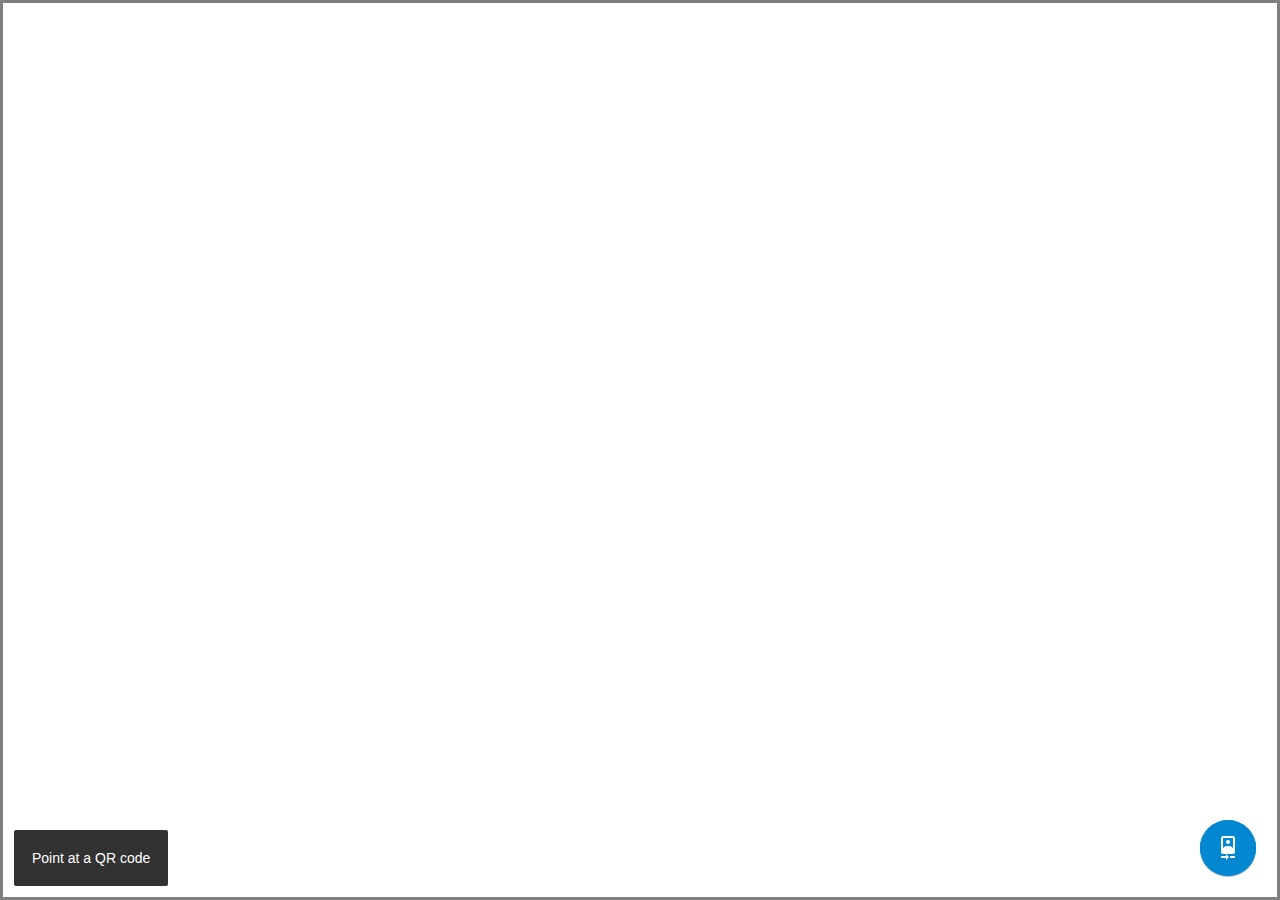
<file: app/index.html>
<!doctype html>
<html lang="en-GB">
  <head>
    <meta charset="utf-8">
    <meta http-equiv="X-UA-Compatible" content="IE=edge">
    <meta name="description" content="Instantly snap QR codes on mobile and desktop without installing an app.">
    <meta name="viewport" content="width=device-width, initial-scale=1">
    <title>Capture QR Code</title>

    <!-- Add to homescreen -->
    <link rel="manifest" href="manifest.json">

    <!-- Fallback to homescreen for Chrome <39 on Android -->
    <meta name="mobile-web-app-capable" content="yes">
    <meta name="application-name" content="Capture QR Code">
    <link rel="icon" sizes="192x192" href="images/touch/chrome-touch-icon-192x192.png">

    <!-- Add to homescreen for Safari on iOS -->
    <meta name="apple-mobile-web-app-capable" content="yes">
    <meta name="apple-mobile-web-app-status-bar-style" content="black">
    <meta name="apple-mobile-web-app-title" content="Capture QR Code">
    <link rel="apple-touch-icon" href="images/touch/apple-touch-icon.png">

    <!-- Tile icon for Win8 (144x144 + tile color) -->
    <meta name="msapplication-TileImage" content="images/touch/ms-touch-icon-144x144-precomposed.png">
    <meta name="msapplication-TileColor" content="#212121">

    <meta name="theme-color" content="#212121">
    
    <link rel="stylesheet" href="styles/main.css">
  </head>
  <body>

    <div class="wsk-layout wsk-js-layout">
      <div class="wsk-layout__content">
        <div id="camera" class="Camera">
          <video class="Camera-video"></video>
          <div class="Camera-overlay"></div>
          <canvas id="qr-canvas" class="Camera-display"></canvas>
          <div class="Camera-instructions">Point at a QR code</div>
          <div class="Camera-toggle wsk-button wsk-js-button wsk-button--fab">
            <input type="checkbox" id="checkbox-1" class="Camera-toggle-input" />
            <label for="checkbox-1">
              <img class="front" src="images/ic_camera_front_24px.svg">
              <img class="rear" src="images/ic_camera_rear_24px.svg">
            </label>
          </div>
        </div>
     
        <div id="qrcode" class="wsk-card wsk-shadow--z3 QRCodeSuccessDialog">
          <div class="wsk-card--heading">
             <span class="wsk-card--heading-text">QR Code found</span>
          </div>
          <div class="wsk-card--lower QRCodeSuccessDialog-data" >
          </div>
          <div class="wsk-card--bottom">
            <div>
              <button class="wsk-button wsk-js-button QRCodeSuccessDialog-navigate">Open</buton>
              <button class="wsk-button wsk-js-button QRCodeSuccessDialog-ignore">Ignore</button>
            </div>
          </div>
        </div>
      </div>
    </div>

    <!-- build:js(app/) ../../scripts/main.min.js -->
    <script src="scripts/wskComponentHandler.js"></script>
    <script src="scripts/main.js"></script>
    <script src="scripts/layout/layout.js"></script>
    <script src="scripts/ripple/ripple.js"></script>
    <script src="scripts/third_party/rAF.js"></script>
    <script src="scripts/qrclient.js"></script>
    <!-- endbuild -->

    <script>
    if('serviceWorker' in navigator) {
      navigator.serviceWorker.register('/sw.js', { scope: '/' })
        .then(function() { console.log("Service Worker Registered"); });
    }
    </script>



    <!-- Built with love using Web Starter Kit -->
  </body>
</html>
</file>
<file: app/styles/main.css>
@charset "UTF-8";
/*
 * Visual Style Guide styles
 * Remove if you prefer to use a CSS library, like Bootstrap
 */
/**
*
* Material design color palettes.
* @see http://www.google.com/design/spec/style/color.html
*
**/
/* ==========  Color Palettes  ========== */
/* ==========  Color & Themes  ========== */
/* ==========  Typography  ========== */
/* ==========  Components  ========== */
/* ==========  Standard Buttons  ========== */
/* ==========  Icon Toggles  ========== */
/* ==========  Radio Buttons  ========== */
/* ==========  Ripple effect  ========== */
/* ==========  Layout  ========== */
/* ==========  Content Tabs  ========== */
/* ==========  Checkboxes  ========== */
/* ==========  Switches  ========== */
/* ==========  Spinner  ========== */
/* ==========  Text fields  ========== */
/* ==========  Card  ========== */
/* Heading back */
/* ==========  Sliders ========== */
/* ==========  List ========== */
/* ==========  Item ========== */
/* ==========  Dropdown menu ========== */
/* ==========  Tooltips  ========== */
/* ==========  Footer  ========== */
.wsk-shadow--z1 {
  box-shadow: 0 1px 1.5px 0 rgba(0, 0, 0, 0.12), 0 1px 1px 0 rgba(0, 0, 0, 0.24); }

.wsk-shadow--z2 {
  box-shadow: 0 2px 5px 0 rgba(0, 0, 0, 0.16), 0 2px 5px 0 rgba(0, 0, 0, 0.23); }

.wsk-shadow--z3 {
  box-shadow: 0 10px 10px 0 rgba(0, 0, 0, 0.19), 0 6px 3px 0 rgba(0, 0, 0, 0.23); }

.wsk-shadow--z4 {
  box-shadow: 0 14px 14px 0 rgba(0, 0, 0, 0.25), 0 10px 5px 0 rgba(0, 0, 0, 0.22); }

.wsk-shadow--z5 {
  box-shadow: 0 19px 19px 0 rgba(0, 0, 0, 0.3), 0 15px 6px 0 rgba(0, 0, 0, 0.22); }

/* We're splitting fonts into "preferred" and "performance" in order to optimize
   page loading. For important text, such as the body, we want it to load
   immediately and not wait for the web font load, whereas for other sections,
   such as headers and titles, we're OK with things taking a bit longer to load.
   We do have some optional classes and parameters in the mixins, in case you
   definitely want to make sure you're using the preferred font and don't mind
   the performance hit.
   We should be able to improve on this once CSS Font Loading L3 becomes more
   widely available.
*/
html, body {
  font-family: "Helvetica", "Arial", sans-serif;
  font-size: 14px;
  font-weight: 400;
  line-height: 20px; }

h1, h2, h3, h4, h5, h6, p {
  margin: 0;
  padding: 0; }

/**
 * Styles for HTML elements
 */
h1 small, h2 small, h3 small, h4 small, h5 small, h6 small {
  font-family: "Roboto", "Helvetica", "Arial", sans-serif;
  font-size: 56px;
  font-weight: 400;
  line-height: 1;
  letter-spacing: -0.02em;
  opacity: 0.54;
  font-size: 0.6em; }

h1 {
  font-family: "Roboto", "Helvetica", "Arial", sans-serif;
  font-size: 56px;
  font-weight: 400;
  line-height: 1;
  letter-spacing: -0.02em; }

h2 {
  font-family: "Roboto", "Helvetica", "Arial", sans-serif;
  font-size: 45px;
  font-weight: 400;
  line-height: 48px; }

h3 {
  font-family: "Roboto", "Helvetica", "Arial", sans-serif;
  font-size: 34px;
  font-weight: 400;
  line-height: 40px; }

h4 {
  font-family: "Roboto", "Helvetica", "Arial", sans-serif;
  font-size: 24px;
  font-weight: 400;
  line-height: 32px;
  -moz-osx-font-smoothing: grayscale; }

h5 {
  font-family: "Roboto", "Helvetica", "Arial", sans-serif;
  font-size: 20px;
  font-weight: 500;
  line-height: 1;
  letter-spacing: 0.02em; }

h6 {
  font-family: "Roboto", "Helvetica", "Arial", sans-serif;
  font-size: 16px;
  font-weight: 400;
  line-height: 24px;
  letter-spacing: 0.04em; }

p {
  font-size: 14px;
  font-weight: 400;
  line-height: 24px;
  letter-spacing: 0.04em;
  margin: 0 0 16px 0; }

a {
  font-weight: bold; }

blockquote {
  font-family: "Roboto", "Helvetica", "Arial", sans-serif;
  font-size: 24px;
  font-weight: 300;
  font-style: italic;
  line-height: 1;
  letter-spacing: 0.08em; }
  blockquote:before {
    content: '“';
    opacity: 0.54; }
  blockquote:after {
    content: '”';
    opacity: 0.54; }

mark {
  background-color: #f4ff81; }

dt {
  font-weight: 700; }

/**
 * Class Name Styles
 */
.wsk-typography--display-4 {
  font-family: "Roboto", "Helvetica", "Arial", sans-serif;
  font-size: 112px;
  font-weight: 300;
  line-height: 1;
  letter-spacing: -0.04em; }

.wsk-typography--display-4--colorContrast {
  font-family: "Roboto", "Helvetica", "Arial", sans-serif;
  font-size: 112px;
  font-weight: 300;
  line-height: 1;
  letter-spacing: -0.04em;
  opacity: 0.54; }

.wsk-typography--display-3 {
  font-family: "Roboto", "Helvetica", "Arial", sans-serif;
  font-size: 56px;
  font-weight: 400;
  line-height: 1;
  letter-spacing: -0.02em; }

.wsk-typography--display-3--colorContrast {
  font-family: "Roboto", "Helvetica", "Arial", sans-serif;
  font-size: 56px;
  font-weight: 400;
  line-height: 1;
  letter-spacing: -0.02em;
  opacity: 0.54; }

.wsk-typography--display-2 {
  font-family: "Roboto", "Helvetica", "Arial", sans-serif;
  font-size: 45px;
  font-weight: 400;
  line-height: 48px; }

.wsk-typography--display-2--colorContrast {
  font-family: "Roboto", "Helvetica", "Arial", sans-serif;
  font-size: 45px;
  font-weight: 400;
  line-height: 48px;
  opacity: 0.54; }

.wsk-typography--display-1 {
  font-family: "Roboto", "Helvetica", "Arial", sans-serif;
  font-size: 34px;
  font-weight: 400;
  line-height: 40px; }

.wsk-typography--display-1--colorContrast {
  font-family: "Roboto", "Helvetica", "Arial", sans-serif;
  font-size: 34px;
  font-weight: 400;
  line-height: 40px;
  opacity: 0.54; }

.wsk-typography--headline {
  font-family: "Roboto", "Helvetica", "Arial", sans-serif;
  font-size: 24px;
  font-weight: 400;
  line-height: 32px;
  -moz-osx-font-smoothing: grayscale; }

.wsk-typography--headline--colorContrast {
  font-family: "Roboto", "Helvetica", "Arial", sans-serif;
  font-size: 24px;
  font-weight: 400;
  line-height: 32px;
  -moz-osx-font-smoothing: grayscale;
  opacity: 0.87; }

.wsk-typography--title {
  font-family: "Roboto", "Helvetica", "Arial", sans-serif;
  font-size: 20px;
  font-weight: 500;
  line-height: 1;
  letter-spacing: 0.02em; }

.wsk-typography--title--colorContrast {
  font-family: "Roboto", "Helvetica", "Arial", sans-serif;
  font-size: 20px;
  font-weight: 500;
  line-height: 1;
  letter-spacing: 0.02em;
  opacity: 0.87; }

.wsk-typography--subhead {
  font-family: "Roboto", "Helvetica", "Arial", sans-serif;
  font-size: 16px;
  font-weight: 400;
  line-height: 24px;
  letter-spacing: 0.04em; }

.wsk-typography--subhead--colorContrast {
  font-family: "Roboto", "Helvetica", "Arial", sans-serif;
  font-size: 16px;
  font-weight: 400;
  line-height: 24px;
  letter-spacing: 0.04em;
  opacity: 0.87; }

.wsk-typography--body-2 {
  font-size: 14px;
  font-weight: bold;
  line-height: 24px;
  letter-spacing: 0.04em; }

.wsk-typography--Body-2--colorContrast {
  font-size: 14px;
  font-weight: bold;
  line-height: 24px;
  letter-spacing: 0.04em;
  opacity: 0.87; }

.wsk-typography--body-1 {
  font-size: 14px;
  font-weight: 400;
  line-height: 24px;
  letter-spacing: 0.04em; }

.wsk-typography--body-1--colorContrast {
  font-size: 14px;
  font-weight: 400;
  line-height: 24px;
  letter-spacing: 0.04em;
  opacity: 0.87; }

.wsk-typography--body-2--forcePreferredFont {
  font-family: "Roboto", "Helvetica", "Arial", sans-serif;
  font-size: 14px;
  font-weight: 500;
  line-height: 24px;
  letter-spacing: 0.04em; }

.wsk-typography--Body-2--forcePreferredFont--colorContrast {
  font-family: "Roboto", "Helvetica", "Arial", sans-serif;
  font-size: 14px;
  font-weight: 500;
  line-height: 24px;
  letter-spacing: 0.04em;
  opacity: 0.87; }

.wsk-typography--body-1--forcePreferredFont {
  font-family: "Roboto", "Helvetica", "Arial", sans-serif;
  font-size: 14px;
  font-weight: 400;
  line-height: 24px;
  letter-spacing: 0.04em; }

.wsk-typography--body-1--forcePreferredFont--colorContrast {
  font-family: "Roboto", "Helvetica", "Arial", sans-serif;
  font-size: 14px;
  font-weight: 400;
  line-height: 24px;
  letter-spacing: 0.04em;
  opacity: 0.87; }

.wsk-typography--caption {
  font-size: 12px;
  font-weight: 400;
  line-height: 1;
  letter-spacing: 0.08em; }

.wsk-typography--caption--forcePreferredFont {
  font-family: "Roboto", "Helvetica", "Arial", sans-serif;
  font-size: 12px;
  font-weight: 400;
  line-height: 1;
  letter-spacing: 0.08em; }

.wsk-typography--caption--colorContrast {
  font-size: 12px;
  font-weight: 400;
  line-height: 1;
  letter-spacing: 0.08em;
  opacity: 0.54; }

.wsk-typography--caption--forcePreferredFont--colorContrast {
  font-family: "Roboto", "Helvetica", "Arial", sans-serif;
  font-size: 12px;
  font-weight: 400;
  line-height: 1;
  letter-spacing: 0.08em;
  opacity: 0.54; }

.wsk-typography--menu {
  font-family: "Roboto", "Helvetica", "Arial", sans-serif;
  font-size: 14px;
  font-weight: 500;
  line-height: 1;
  letter-spacing: 0.04em; }

.wsk-typography--menu--colorContrast {
  font-family: "Roboto", "Helvetica", "Arial", sans-serif;
  font-size: 14px;
  font-weight: 500;
  line-height: 1;
  letter-spacing: 0.04em;
  opacity: 0.87; }

.wsk-typography--button {
  font-family: "Roboto", "Helvetica", "Arial", sans-serif;
  font-size: 14px;
  font-weight: 400;
  text-transform: uppercase;
  line-height: 1;
  letter-spacing: 0.04em; }

.wsk-typography--button--colorContrast {
  font-family: "Roboto", "Helvetica", "Arial", sans-serif;
  font-size: 14px;
  font-weight: 400;
  text-transform: uppercase;
  line-height: 1;
  letter-spacing: 0.04em;
  opacity: 0.87; }

.wsk-typography--textLeft {
  text-align: left; }

.wsk-typography--textRight {
  text-align: right; }

.wsk-typography--textCenter {
  text-align: center; }

.wsk-typography--textJustify {
  text-align: justify; }

.wsk-typography--textNowrap {
  white-space: nowrap; }

.wsk-typography--textLowercase {
  text-transform: lowercase; }

.wsk-typography--textUppercase {
  text-transform: uppercase; }

.wsk-typography--textCapitalize {
  text-transform: capitalize; }

.wsk-typography--tableStriped > tbody > tr:nth-child(odd) > td,
.wsk-typography--tableStriped > tbody > tr:nth-child(odd) > th {
  background-color: #f9f9f9; }

.wsk-typography--tableStriped > tbody > tr:nth-child(odd) > td,
.wsk-typography--tableStriped > tbody > tr:nth-child(odd) > th {
  background-color: #f9f9f9; }

.wsk-navigation {
  display: flex;
  flex-wrap: nowrap; }

.wsk-navigation__link {
  color: #424242;
  text-decoration: none;
  font-weight: 700;
  font-size: 14px;
  margin: 0; }

.wsk-navigation__link:hover {
  background-color: #e0e0e0; }

.wsk-layout {
  width: 100%;
  height: 100%;
  display: flex;
  flex-direction: column;
  overflow-y: auto;
  overflow-x: hidden;
  position: relative; }

.wsk-layout__container {
  position: absolute;
  width: 100%;
  height: 100%; }

.wsk-layout-title {
  display: block;
  position: relative;
  font-family: "Roboto", "Helvetica", "Arial", sans-serif;
  font-size: 20px;
  font-weight: 500;
  line-height: 1;
  letter-spacing: 0.02em;
  box-sizing: border-box; }

.wsk-layout-spacer {
  flex-grow: 1; }

.wsk-layout__drawer {
  display: flex;
  flex-direction: column;
  flex-wrap: nowrap;
  width: 240px;
  height: 100%;
  max-height: 100%;
  position: absolute;
  top: 0;
  left: 0;
  box-shadow: 0 1px 1.5px 0 rgba(0, 0, 0, 0.12), 0 1px 1px 0 rgba(0, 0, 0, 0.24);
  box-sizing: border-box;
  border-right: 1px solid #e0e0e0;
  background: #fafafa;
  transform: translateX(-250px);
  transform-style: preserve-3d;
  will-change: transform;
  transition-duration: 0.2s;
  transition-timing-function: cubic-bezier(0.4, 0, 0.2, 1);
  transition-property: transform;
  color: #424242;
  overflow-x: hidden;
  overflow-y: auto;
  z-index: 5; }
  .wsk-layout__drawer.is-visible {
    transform: translateX(0); }
  .wsk-layout__drawer > * {
    flex-shrink: 0; }
  .wsk-layout__drawer > .wsk-layout-title {
    line-height: 64px;
    padding-left: 24px;
    border-bottom: 1px solid #e0e0e0; }
    @media screen and (max-width: 850px) {
      .wsk-layout__drawer > .wsk-layout-title {
        line-height: 56px;
        padding-left: 16px; } }
  .wsk-layout__drawer .wsk-navigation {
    width: 100%;
    flex-direction: column; }
  .wsk-layout__drawer .wsk-navigation__link {
    padding: 16px 24px;
    margin: 0; }
    @media screen and (max-width: 850px) {
      .wsk-layout__drawer .wsk-navigation__link {
        padding: 16px 16px; } }
  @media screen and (min-width: 851px) {
    .wsk-layout--fixed-drawer > .wsk-layout__drawer {
      transform: translateX(0);
      z-index: 2; } }

.wsk-layout__drawer-button {
  display: block;
  position: relative;
  height: 32px;
  width: 32px;
  border: 0;
  flex-shrink: 0;
  overflow: hidden;
  font-size: 26px;
  line-height: 32px;
  font-family: Helvetica, Arial, sans-serif;
  margin: 8px;
  color: rgba(0, 0, 0, 0.5);
  z-index: 3; }
  .wsk-layout__drawer-button::after {
    content: '☰'; }
  .wsk-layout--overlay-drawer-button > .wsk-layout__drawer-button {
    position: absolute;
    top: 0;
    left: 0; }
  .wsk-layout__header .wsk-layout__drawer-button {
    position: absolute;
    left: 24px;
    top: 16px;
    height: 32px;
    margin: 0;
    width: 32px;
    color: #eeeeee;
    background-color: #2196f3; }
    @media screen and (max-width: 850px) {
      .wsk-layout__header .wsk-layout__drawer-button {
        left: 16px;
        top: 12px; } }
  @media screen and (min-width: 851px) {
    .wsk-layout__drawer-button {
      display: none; } }

.wsk-layout__header {
  display: flex;
  flex-direction: row;
  flex-wrap: nowrap;
  align-items: center;
  margin: 0;
  border: none;
  height: 64px;
  min-height: 64px;
  background-color: #2196f3;
  color: #eeeeee;
  z-index: 3;
  transition-duration: 0.2s;
  transition-timing-function: cubic-bezier(0.4, 0, 0.2, 1);
  box-shadow: 0 1px 1.5px 0 rgba(0, 0, 0, 0.12), 0 1px 1px 0 rgba(0, 0, 0, 0.24);
  transition-property: min-height, box-shadow;
  padding-left: 80px;
  overflow: hidden; }
  @media screen and (max-width: 850px) {
    .wsk-layout__header {
      height: 56px;
      min-height: 56px;
      padding-left: 72px; } }
  .wsk-layout--fixed-drawer:not(.is-small-screen) > .wsk-layout__header {
    padding-left: 24px; }
  .wsk-layout__header > .wsk-layout-icon {
    position: absolute;
    left: 24px;
    top: 16px;
    height: 32px;
    width: 32px;
    overflow: hidden;
    z-index: 3; }
    @media screen and (max-width: 850px) {
      .wsk-layout__header > .wsk-layout-icon {
        left: 16px;
        top: 12px; } }
  .wsk-layout__header.is-compact {
    min-height: 64px; }
    @media screen and (max-width: 850px) {
      .wsk-layout__header.is-compact {
        min-height: 56px; } }
  .wsk-layout__header > * {
    flex-shrink: 0; }
  .wsk-layout__header > *:last-child {
    margin-right: 24px; }
    @media screen and (max-width: 850px) {
      .wsk-layout__header > *:last-child {
        margin-right: 16px; } }
  .wsk-layout__header > .wsk-navigation:last-child {
    margin-right: 0; }
  .wsk-layout__header .wsk-layout-title {
    display: block; }
  .wsk-layout__header .wsk-navigation {
    margin: 0;
    padding: 0;
    height: 64px;
    flex-direction: row;
    align-items: center; }
    @media screen and (max-width: 850px) {
      .wsk-layout__header .wsk-navigation {
        height: 56px; } }
  .wsk-layout__header .wsk-navigation__link {
    color: #eeeeee;
    line-height: 64px;
    padding: 0 24px; }
    @media screen and (max-width: 850px) {
      .wsk-layout__header .wsk-navigation__link {
        line-height: 56px;
        padding: 0 16px; } }
  .wsk-layout__header .wsk-navigation__link:hover {
    background-color: rgba(97, 97, 97, 0.6); }
  @media screen and (min-width: 851px) {
    .wsk-layout--fixed-drawer > .wsk-layout__header {
      margin-left: 240px; } }
  @media screen and (max-width: 850px) {
    .wsk-layout__header {
      display: none; }
    .wsk-layout--fixed-header > .wsk-layout__header {
      display: flex; } }

.wsk-layout__header--multi-row {
  flex-direction: column; }

.wsk-layout__header--medium-tall {
  min-height: 128px; }
  @media screen and (max-width: 850px) {
    .wsk-layout__header--medium-tall {
      min-height: 112px; } }

.wsk-layout__header--tall {
  min-height: 192px; }
  @media screen and (max-width: 850px) {
    .wsk-layout__header--tall {
      min-height: 168px; } }

.wsk-layout__header--transparent.wsk-layout__header--transparent {
  background-color: transparent;
  box-shadow: none; }

.wsk-layout__header--seamed {
  box-shadow: none; }

.wsk-layout__header--scroll {
  box-shadow: none; }

.wsk-layout__header--waterfall {
  box-shadow: none; }
  .wsk-layout__header--waterfall.is-casting-shadow {
    box-shadow: 0 1px 1.5px 0 rgba(0, 0, 0, 0.12), 0 1px 1px 0 rgba(0, 0, 0, 0.24); }

.wsk-layout__header-row.wsk-layout__header-row {
  display: flex;
  flex-direction: row;
  flex-wrap: nowrap;
  flex-shrink: 0;
  align-items: center;
  min-height: 64px;
  width: 100%;
  margin-right: 0; }
  @media screen and (max-width: 850px) {
    .wsk-layout__header-row.wsk-layout__header-row {
      min-height: 56px; } }
  .wsk-layout__header-row.wsk-layout__header-row > .wsk-layout-icon {
    position: absolute;
    left: 24px;
    top: 16px;
    height: 32px;
    width: 32px;
    overflow: hidden;
    z-index: 3; }
    @media screen and (max-width: 850px) {
      .wsk-layout__header-row.wsk-layout__header-row > .wsk-layout-icon {
        left: 16px;
        top: 12px; } }
  .wsk-layout__header-row.wsk-layout__header-row > * {
    flex-shrink: 0; }
  .wsk-layout__header-row.wsk-layout__header-row > *:last-child {
    margin-right: 24px; }
    @media screen and (max-width: 850px) {
      .wsk-layout__header-row.wsk-layout__header-row > *:last-child {
        margin-right: 16px; } }
  .wsk-layout__header-row.wsk-layout__header-row > .wsk-navigation:last-child {
    margin-right: 0; }

@media screen and (max-width: 850px) {
  .wsk-layout__obfuscator {
    background-color: transparent;
    position: absolute;
    top: 0;
    left: 0;
    height: 100%;
    width: 100%;
    z-index: 4;
    visibility: hidden;
    transition-property: background-color;
    transition-duration: 0.2s;
    transition-timing-function: cubic-bezier(0.4, 0, 0.2, 1); }
    .wsk-layout__drawer.is-visible ~ .wsk-layout__obfuscator {
      background-color: rgba(0, 0, 0, 0.5);
      visibility: visible; } }
.wsk-layout__content {
  -ms-flex: 0 1 auto;
  display: inline-block;
  overflow-y: auto;
  overflow-x: hidden;
  flex-grow: 1;
  z-index: 1; }
  .wsk-layout--fixed-drawer > .wsk-layout__content {
    margin-left: 240px; }
  .wsk-layout__header--scroll ~ .wsk-layout__content {
    overflow: visible; }
  @media screen and (max-width: 850px) {
    .wsk-layout--fixed-drawer > .wsk-layout__content {
      margin-left: 0; }
    .wsk-layout__header--scroll ~ .wsk-layout__content {
      overflow-y: auto;
      overflow-x: hidden; } }

.wsk-layout__tab-bar {
  position: absolute;
  top: 0;
  height: 96px;
  width: calc(100% - 112px);
  padding: 0 0 0 56px;
  display: flex;
  background-color: #2196f3;
  overflow-y: hidden;
  overflow-x: scroll; }
  .wsk-layout__tab-bar::-webkit-scrollbar {
    display: none; }
  @media screen and (max-width: 850px) {
    .wsk-layout__tab-bar {
      width: calc(100% - 60px);
      padding: 0 0 0 60px; } }
  .wsk-layout--fixed-tabs .wsk-layout__tab-bar {
    padding: 0;
    overflow: hidden;
    width: 100%; }
  .wsk-layout__tab-bar.is-casting-shadow {
    box-shadow: 0 1px 1.5px 0 rgba(0, 0, 0, 0.12), 0 1px 1px 0 rgba(0, 0, 0, 0.24); }

.wsk-layout__tab-bar-container {
  position: relative;
  overflow: hidden;
  height: 48px;
  width: 100%;
  border: none;
  margin: 0;
  z-index: 3;
  flex-grow: 0;
  flex-shrink: 0;
  box-shadow: 0 1px 1.5px 0 rgba(0, 0, 0, 0.12), 0 1px 1px 0 rgba(0, 0, 0, 0.24); }
  .wsk-layout__container > .wsk-layout__tab-bar-container {
    position: absolute;
    top: 0;
    left: 0; }

.wsk-layout__tab-bar-button {
  display: inline-block;
  position: absolute;
  height: 48px;
  line-height: 48px;
  width: 56px;
  z-index: 4;
  text-align: center;
  background-color: #2196f3;
  color: transparent;
  cursor: pointer; }
  @media screen and (max-width: 850px) {
    .wsk-layout__tab-bar-button {
      display: none;
      width: 60px; } }
  .wsk-layout--fixed-tabs .wsk-layout__tab-bar-button {
    display: none; }
  .wsk-layout__tab-bar-button.is-active {
    color: #eeeeee; }

.wsk-layout__tab-bar-left-button {
  left: 0; }
  .wsk-layout__tab-bar-left-button::after {
    font-size: 26px;
    content: "<"; }

.wsk-layout__tab-bar-right-button {
  right: 0; }
  .wsk-layout__tab-bar-right-button::after {
    font-size: 26px;
    content: ">"; }

.wsk-layout__tab {
  margin: 0;
  border: none;
  padding: 0 24px 0 24px;
  float: left;
  position: relative;
  display: block;
  flex-grow: 0;
  flex-shrink: 0;
  text-decoration: none;
  height: 48px;
  line-height: 48px;
  text-align: center;
  font-weight: 500;
  font-size: 14px;
  text-transform: uppercase;
  color: rgba(238, 238, 238, 0.6);
  overflow: hidden; }
  @media screen and (max-width: 850px) {
    .wsk-layout__tab {
      padding: 0 12px 0 12px; } }
  .wsk-layout--fixed-tabs .wsk-layout__tab {
    float: none;
    flex-grow: 1;
    padding: 0; }
  .wsk-layout.is-upgraded .wsk-layout__tab.is-active {
    color: #eeeeee; }
  .wsk-layout.is-upgraded .wsk-layout__tab.is-active::after {
    height: 2px;
    width: 100%;
    display: block;
    content: " ";
    bottom: 0;
    left: 0;
    position: absolute;
    background: #e0e0e0;
    -webkit-animation: border-expand 0.2s cubic-bezier(0.4, 0, 0.4, 1) 0s alternate forwards;
    -moz-animation: border-expand 0.2s cubic-bezier(0.4, 0, 0.4, 1) 0s alternate forwards;
    transition: all 1s cubic-bezier(0.4, 0, 1, 1); }
  .wsk-layout__tab .wsk-layout__tab-ripple-container {
    display: block;
    position: absolute;
    height: 100%;
    width: 100%;
    left: 0;
    top: 0;
    z-index: 1;
    overflow: hidden; }

.wsk-layout__tab-panel {
  display: block; }
  .wsk-layout.is-upgraded .wsk-layout__tab-panel {
    display: none; }
  .wsk-layout.is-upgraded .wsk-layout__tab-panel.is-active {
    display: block; }

/* We're splitting fonts into "preferred" and "performance" in order to optimize
   page loading. For important text, such as the body, we want it to load
   immediately and not wait for the web font load, whereas for other sections,
   such as headers and titles, we're OK with things taking a bit longer to load.
   We do have some optional classes and parameters in the mixins, in case you
   definitely want to make sure you're using the preferred font and don't mind
   the performance hit.
   We should be able to improve on this once CSS Font Loading L3 becomes more
   widely available.
*/
html, body {
  font-family: "Helvetica", "Arial", sans-serif;
  font-size: 14px;
  font-weight: 400;
  line-height: 20px; }

h1, h2, h3, h4, h5, h6, p {
  margin: 0;
  padding: 0; }

/**
 * Styles for HTML elements
 */
h1 small, h2 small, h3 small, h4 small, h5 small, h6 small {
  font-family: "Roboto", "Helvetica", "Arial", sans-serif;
  font-size: 56px;
  font-weight: 400;
  line-height: 1;
  letter-spacing: -0.02em;
  opacity: 0.54;
  font-size: 0.6em; }

h1 {
  font-family: "Roboto", "Helvetica", "Arial", sans-serif;
  font-size: 56px;
  font-weight: 400;
  line-height: 1;
  letter-spacing: -0.02em; }

h2 {
  font-family: "Roboto", "Helvetica", "Arial", sans-serif;
  font-size: 45px;
  font-weight: 400;
  line-height: 48px; }

h3 {
  font-family: "Roboto", "Helvetica", "Arial", sans-serif;
  font-size: 34px;
  font-weight: 400;
  line-height: 40px; }

h4 {
  font-family: "Roboto", "Helvetica", "Arial", sans-serif;
  font-size: 24px;
  font-weight: 400;
  line-height: 32px;
  -moz-osx-font-smoothing: grayscale; }

h5 {
  font-family: "Roboto", "Helvetica", "Arial", sans-serif;
  font-size: 20px;
  font-weight: 500;
  line-height: 1;
  letter-spacing: 0.02em; }

h6 {
  font-family: "Roboto", "Helvetica", "Arial", sans-serif;
  font-size: 16px;
  font-weight: 400;
  line-height: 24px;
  letter-spacing: 0.04em; }

p {
  font-size: 14px;
  font-weight: 400;
  line-height: 24px;
  letter-spacing: 0.04em;
  margin: 0 0 16px 0; }

a {
  font-weight: bold; }

blockquote {
  font-family: "Roboto", "Helvetica", "Arial", sans-serif;
  font-size: 24px;
  font-weight: 300;
  font-style: italic;
  line-height: 1;
  letter-spacing: 0.08em; }
  blockquote:before {
    content: '“';
    opacity: 0.54; }
  blockquote:after {
    content: '”';
    opacity: 0.54; }

mark {
  background-color: #f4ff81; }

dt {
  font-weight: 700; }

/**
 * Class Name Styles
 */
.wsk-typography--display-4 {
  font-family: "Roboto", "Helvetica", "Arial", sans-serif;
  font-size: 112px;
  font-weight: 300;
  line-height: 1;
  letter-spacing: -0.04em; }

.wsk-typography--display-4--colorContrast {
  font-family: "Roboto", "Helvetica", "Arial", sans-serif;
  font-size: 112px;
  font-weight: 300;
  line-height: 1;
  letter-spacing: -0.04em;
  opacity: 0.54; }

.wsk-typography--display-3 {
  font-family: "Roboto", "Helvetica", "Arial", sans-serif;
  font-size: 56px;
  font-weight: 400;
  line-height: 1;
  letter-spacing: -0.02em; }

.wsk-typography--display-3--colorContrast {
  font-family: "Roboto", "Helvetica", "Arial", sans-serif;
  font-size: 56px;
  font-weight: 400;
  line-height: 1;
  letter-spacing: -0.02em;
  opacity: 0.54; }

.wsk-typography--display-2 {
  font-family: "Roboto", "Helvetica", "Arial", sans-serif;
  font-size: 45px;
  font-weight: 400;
  line-height: 48px; }

.wsk-typography--display-2--colorContrast {
  font-family: "Roboto", "Helvetica", "Arial", sans-serif;
  font-size: 45px;
  font-weight: 400;
  line-height: 48px;
  opacity: 0.54; }

.wsk-typography--display-1 {
  font-family: "Roboto", "Helvetica", "Arial", sans-serif;
  font-size: 34px;
  font-weight: 400;
  line-height: 40px; }

.wsk-typography--display-1--colorContrast {
  font-family: "Roboto", "Helvetica", "Arial", sans-serif;
  font-size: 34px;
  font-weight: 400;
  line-height: 40px;
  opacity: 0.54; }

.wsk-typography--headline {
  font-family: "Roboto", "Helvetica", "Arial", sans-serif;
  font-size: 24px;
  font-weight: 400;
  line-height: 32px;
  -moz-osx-font-smoothing: grayscale; }

.wsk-typography--headline--colorContrast {
  font-family: "Roboto", "Helvetica", "Arial", sans-serif;
  font-size: 24px;
  font-weight: 400;
  line-height: 32px;
  -moz-osx-font-smoothing: grayscale;
  opacity: 0.87; }

.wsk-typography--title {
  font-family: "Roboto", "Helvetica", "Arial", sans-serif;
  font-size: 20px;
  font-weight: 500;
  line-height: 1;
  letter-spacing: 0.02em; }

.wsk-typography--title--colorContrast {
  font-family: "Roboto", "Helvetica", "Arial", sans-serif;
  font-size: 20px;
  font-weight: 500;
  line-height: 1;
  letter-spacing: 0.02em;
  opacity: 0.87; }

.wsk-typography--subhead {
  font-family: "Roboto", "Helvetica", "Arial", sans-serif;
  font-size: 16px;
  font-weight: 400;
  line-height: 24px;
  letter-spacing: 0.04em; }

.wsk-typography--subhead--colorContrast {
  font-family: "Roboto", "Helvetica", "Arial", sans-serif;
  font-size: 16px;
  font-weight: 400;
  line-height: 24px;
  letter-spacing: 0.04em;
  opacity: 0.87; }

.wsk-typography--body-2 {
  font-size: 14px;
  font-weight: bold;
  line-height: 24px;
  letter-spacing: 0.04em; }

.wsk-typography--Body-2--colorContrast {
  font-size: 14px;
  font-weight: bold;
  line-height: 24px;
  letter-spacing: 0.04em;
  opacity: 0.87; }

.wsk-typography--body-1 {
  font-size: 14px;
  font-weight: 400;
  line-height: 24px;
  letter-spacing: 0.04em; }

.wsk-typography--body-1--colorContrast {
  font-size: 14px;
  font-weight: 400;
  line-height: 24px;
  letter-spacing: 0.04em;
  opacity: 0.87; }

.wsk-typography--body-2--forcePreferredFont {
  font-family: "Roboto", "Helvetica", "Arial", sans-serif;
  font-size: 14px;
  font-weight: 500;
  line-height: 24px;
  letter-spacing: 0.04em; }

.wsk-typography--Body-2--forcePreferredFont--colorContrast {
  font-family: "Roboto", "Helvetica", "Arial", sans-serif;
  font-size: 14px;
  font-weight: 500;
  line-height: 24px;
  letter-spacing: 0.04em;
  opacity: 0.87; }

.wsk-typography--body-1--forcePreferredFont {
  font-family: "Roboto", "Helvetica", "Arial", sans-serif;
  font-size: 14px;
  font-weight: 400;
  line-height: 24px;
  letter-spacing: 0.04em; }

.wsk-typography--body-1--forcePreferredFont--colorContrast {
  font-family: "Roboto", "Helvetica", "Arial", sans-serif;
  font-size: 14px;
  font-weight: 400;
  line-height: 24px;
  letter-spacing: 0.04em;
  opacity: 0.87; }

.wsk-typography--caption {
  font-size: 12px;
  font-weight: 400;
  line-height: 1;
  letter-spacing: 0.08em; }

.wsk-typography--caption--forcePreferredFont {
  font-family: "Roboto", "Helvetica", "Arial", sans-serif;
  font-size: 12px;
  font-weight: 400;
  line-height: 1;
  letter-spacing: 0.08em; }

.wsk-typography--caption--colorContrast {
  font-size: 12px;
  font-weight: 400;
  line-height: 1;
  letter-spacing: 0.08em;
  opacity: 0.54; }

.wsk-typography--caption--forcePreferredFont--colorContrast {
  font-family: "Roboto", "Helvetica", "Arial", sans-serif;
  font-size: 12px;
  font-weight: 400;
  line-height: 1;
  letter-spacing: 0.08em;
  opacity: 0.54; }

.wsk-typography--menu {
  font-family: "Roboto", "Helvetica", "Arial", sans-serif;
  font-size: 14px;
  font-weight: 500;
  line-height: 1;
  letter-spacing: 0.04em; }

.wsk-typography--menu--colorContrast {
  font-family: "Roboto", "Helvetica", "Arial", sans-serif;
  font-size: 14px;
  font-weight: 500;
  line-height: 1;
  letter-spacing: 0.04em;
  opacity: 0.87; }

.wsk-typography--button {
  font-family: "Roboto", "Helvetica", "Arial", sans-serif;
  font-size: 14px;
  font-weight: 400;
  text-transform: uppercase;
  line-height: 1;
  letter-spacing: 0.04em; }

.wsk-typography--button--colorContrast {
  font-family: "Roboto", "Helvetica", "Arial", sans-serif;
  font-size: 14px;
  font-weight: 400;
  text-transform: uppercase;
  line-height: 1;
  letter-spacing: 0.04em;
  opacity: 0.87; }

.wsk-typography--textLeft {
  text-align: left; }

.wsk-typography--textRight {
  text-align: right; }

.wsk-typography--textCenter {
  text-align: center; }

.wsk-typography--textJustify {
  text-align: justify; }

.wsk-typography--textNowrap {
  white-space: nowrap; }

.wsk-typography--textLowercase {
  text-transform: lowercase; }

.wsk-typography--textUppercase {
  text-transform: uppercase; }

.wsk-typography--textCapitalize {
  text-transform: capitalize; }

.wsk-typography--tableStriped > tbody > tr:nth-child(odd) > td,
.wsk-typography--tableStriped > tbody > tr:nth-child(odd) > th {
  background-color: #f9f9f9; }

.wsk-typography--tableStriped > tbody > tr:nth-child(odd) > td,
.wsk-typography--tableStriped > tbody > tr:nth-child(odd) > th {
  background-color: #f9f9f9; }

/**
*
* Material design color palettes.
* @see http://www.google.com/design/spec/style/color.html
*
**/
/* ==========  Color Palettes  ========== */
/* ==========  Color & Themes  ========== */
/* ==========  Typography  ========== */
/* ==========  Components  ========== */
/* ==========  Standard Buttons  ========== */
/* ==========  Icon Toggles  ========== */
/* ==========  Radio Buttons  ========== */
/* ==========  Ripple effect  ========== */
/* ==========  Layout  ========== */
/* ==========  Content Tabs  ========== */
/* ==========  Checkboxes  ========== */
/* ==========  Switches  ========== */
/* ==========  Spinner  ========== */
/* ==========  Text fields  ========== */
/* ==========  Card  ========== */
/* Heading back */
/* ==========  Sliders ========== */
/* ==========  List ========== */
/* ==========  Item ========== */
/* ==========  Dropdown menu ========== */
/* ==========  Tooltips  ========== */
/* ==========  Footer  ========== */
.wsk-shadow--z1 {
  box-shadow: 0 1px 1.5px 0 rgba(0, 0, 0, 0.12), 0 1px 1px 0 rgba(0, 0, 0, 0.24); }

.wsk-shadow--z2 {
  box-shadow: 0 2px 5px 0 rgba(0, 0, 0, 0.16), 0 2px 5px 0 rgba(0, 0, 0, 0.23); }

.wsk-shadow--z3 {
  box-shadow: 0 10px 10px 0 rgba(0, 0, 0, 0.19), 0 6px 3px 0 rgba(0, 0, 0, 0.23); }

.wsk-shadow--z4 {
  box-shadow: 0 14px 14px 0 rgba(0, 0, 0, 0.25), 0 10px 5px 0 rgba(0, 0, 0, 0.22); }

.wsk-shadow--z5 {
  box-shadow: 0 19px 19px 0 rgba(0, 0, 0, 0.3), 0 15px 6px 0 rgba(0, 0, 0, 0.22); }

/* Card dimensions */
/* Cover image */
.wsk-card {
  font-size: 16px;
  height: 508px;
  overflow: hidden;
  width: 330px;
  z-index: 1;
  position: relative;
  background: white; }

.wsk-card--img-container {
  background-color: #ec407a;
  background-repeat: repeat;
  background-position: 50% 50%;
  background-size: cover;
  background-origin: padding-box;
  background-attachment: scroll;
  height: 186px; }

.wsk-card--heading {
  align-items: center;
  background: #1976d2 none repeat scroll 0 0/auto padding-box border-box;
  border: 0 none white;
  color: white;
  display: flex;
  font-size: 24px;
  height: 96px;
  justify-items: stretch;
  line-height: normal;
  outline: white none 0;
  padding: 8px 16px;
  perspective-origin: 165px 56px;
  text-decoration: none solid white;
  transform-origin: 165px 56px;
  width: 100%; }

.wsk-card--heading-text {
  align-self: center;
  border: 0 none white;
  color: white;
  display: flex;
  font-size: inherit;
  font-weight: 300;
  height: 96px;
  justify-self: stretch;
  line-height: normal;
  outline: white none 0;
  overflow: hidden;
  text-decoration: none solid white;
  transform-origin: 149px 48px;
  width: 90%; }

.wsk-card--caption {
  background: #0d47a1 none repeat scroll 0 0/auto padding-box border-box;
  border: 0 none white;
  color: white;
  font-size: 12px;
  height: 16px;
  line-height: normal;
  outline: white none 0;
  padding: 8px 16px;
  perspective-origin: 165px 16px;
  text-decoration: none solid white;
  width: 100%; }

.wsk-card--lower {
  border: 0 none #444444;
  color: #0d47a1;
  font-size: 13px;
  height: 108px;
  line-height: 18px;
  margin: 10px 0;
  outline: #444444 none 0;
  overflow: hidden;
  padding: 0 16px;
  text-decoration: none solid #444444;
  width: 90%; }

.wsk-card--bottom {
  font-size: 16px;
  height: 50px;
  line-height: normal;
  width: 100%; }

.wsk-card--bottom a {
  border-bottom: 0 none #303f9f;
  border-left: 0 none #303f9f;
  border-right: 0 none #303f9f;
  border-top: 1px solid #ebebeb;
  box-sizing: border-box;
  color: #0d47a1;
  cursor: pointer;
  display: inline-block;
  font-size: 13px;
  font-weight: normal;
  height: 50px;
  line-height: 50px;
  outline: #303f9f none 0;
  padding: 0 16px;
  perspective-origin: 165px 25px;
  text-decoration: none solid #303f9f;
  text-transform: uppercase;
  transform-origin: 165px 25px;
  width: 100%; }

.wsk-shadow--z1 {
  box-shadow: 0 1px 1.5px 0 rgba(0, 0, 0, 0.12), 0 1px 1px 0 rgba(0, 0, 0, 0.24); }

.wsk-shadow--z2 {
  box-shadow: 0 2px 5px 0 rgba(0, 0, 0, 0.16), 0 2px 5px 0 rgba(0, 0, 0, 0.23); }

.wsk-shadow--z3 {
  box-shadow: 0 10px 10px 0 rgba(0, 0, 0, 0.19), 0 6px 3px 0 rgba(0, 0, 0, 0.23); }

.wsk-shadow--z4 {
  box-shadow: 0 14px 14px 0 rgba(0, 0, 0, 0.25), 0 10px 5px 0 rgba(0, 0, 0, 0.22); }

.wsk-shadow--z5 {
  box-shadow: 0 19px 19px 0 rgba(0, 0, 0, 0.3), 0 15px 6px 0 rgba(0, 0, 0, 0.22); }

/* We're splitting fonts into "preferred" and "performance" in order to optimize
   page loading. For important text, such as the body, we want it to load
   immediately and not wait for the web font load, whereas for other sections,
   such as headers and titles, we're OK with things taking a bit longer to load.
   We do have some optional classes and parameters in the mixins, in case you
   definitely want to make sure you're using the preferred font and don't mind
   the performance hit.
   We should be able to improve on this once CSS Font Loading L3 becomes more
   widely available.
*/
html, body {
  font-family: "Helvetica", "Arial", sans-serif;
  font-size: 14px;
  font-weight: 400;
  line-height: 20px; }

h1, h2, h3, h4, h5, h6, p {
  margin: 0;
  padding: 0; }

/**
 * Styles for HTML elements
 */
h1 small, h2 small, h3 small, h4 small, h5 small, h6 small {
  font-family: "Roboto", "Helvetica", "Arial", sans-serif;
  font-size: 56px;
  font-weight: 400;
  line-height: 1;
  letter-spacing: -0.02em;
  opacity: 0.54;
  font-size: 0.6em; }

h1 {
  font-family: "Roboto", "Helvetica", "Arial", sans-serif;
  font-size: 56px;
  font-weight: 400;
  line-height: 1;
  letter-spacing: -0.02em; }

h2 {
  font-family: "Roboto", "Helvetica", "Arial", sans-serif;
  font-size: 45px;
  font-weight: 400;
  line-height: 48px; }

h3 {
  font-family: "Roboto", "Helvetica", "Arial", sans-serif;
  font-size: 34px;
  font-weight: 400;
  line-height: 40px; }

h4 {
  font-family: "Roboto", "Helvetica", "Arial", sans-serif;
  font-size: 24px;
  font-weight: 400;
  line-height: 32px;
  -moz-osx-font-smoothing: grayscale; }

h5 {
  font-family: "Roboto", "Helvetica", "Arial", sans-serif;
  font-size: 20px;
  font-weight: 500;
  line-height: 1;
  letter-spacing: 0.02em; }

h6 {
  font-family: "Roboto", "Helvetica", "Arial", sans-serif;
  font-size: 16px;
  font-weight: 400;
  line-height: 24px;
  letter-spacing: 0.04em; }

p {
  font-size: 14px;
  font-weight: 400;
  line-height: 24px;
  letter-spacing: 0.04em;
  margin: 0 0 16px 0; }

a {
  font-weight: bold; }

blockquote {
  font-family: "Roboto", "Helvetica", "Arial", sans-serif;
  font-size: 24px;
  font-weight: 300;
  font-style: italic;
  line-height: 1;
  letter-spacing: 0.08em; }
  blockquote:before {
    content: '“';
    opacity: 0.54; }
  blockquote:after {
    content: '”';
    opacity: 0.54; }

mark {
  background-color: #f4ff81; }

dt {
  font-weight: 700; }

/**
 * Class Name Styles
 */
.wsk-typography--display-4 {
  font-family: "Roboto", "Helvetica", "Arial", sans-serif;
  font-size: 112px;
  font-weight: 300;
  line-height: 1;
  letter-spacing: -0.04em; }

.wsk-typography--display-4--colorContrast {
  font-family: "Roboto", "Helvetica", "Arial", sans-serif;
  font-size: 112px;
  font-weight: 300;
  line-height: 1;
  letter-spacing: -0.04em;
  opacity: 0.54; }

.wsk-typography--display-3 {
  font-family: "Roboto", "Helvetica", "Arial", sans-serif;
  font-size: 56px;
  font-weight: 400;
  line-height: 1;
  letter-spacing: -0.02em; }

.wsk-typography--display-3--colorContrast {
  font-family: "Roboto", "Helvetica", "Arial", sans-serif;
  font-size: 56px;
  font-weight: 400;
  line-height: 1;
  letter-spacing: -0.02em;
  opacity: 0.54; }

.wsk-typography--display-2 {
  font-family: "Roboto", "Helvetica", "Arial", sans-serif;
  font-size: 45px;
  font-weight: 400;
  line-height: 48px; }

.wsk-typography--display-2--colorContrast {
  font-family: "Roboto", "Helvetica", "Arial", sans-serif;
  font-size: 45px;
  font-weight: 400;
  line-height: 48px;
  opacity: 0.54; }

.wsk-typography--display-1 {
  font-family: "Roboto", "Helvetica", "Arial", sans-serif;
  font-size: 34px;
  font-weight: 400;
  line-height: 40px; }

.wsk-typography--display-1--colorContrast {
  font-family: "Roboto", "Helvetica", "Arial", sans-serif;
  font-size: 34px;
  font-weight: 400;
  line-height: 40px;
  opacity: 0.54; }

.wsk-typography--headline {
  font-family: "Roboto", "Helvetica", "Arial", sans-serif;
  font-size: 24px;
  font-weight: 400;
  line-height: 32px;
  -moz-osx-font-smoothing: grayscale; }

.wsk-typography--headline--colorContrast {
  font-family: "Roboto", "Helvetica", "Arial", sans-serif;
  font-size: 24px;
  font-weight: 400;
  line-height: 32px;
  -moz-osx-font-smoothing: grayscale;
  opacity: 0.87; }

.wsk-typography--title {
  font-family: "Roboto", "Helvetica", "Arial", sans-serif;
  font-size: 20px;
  font-weight: 500;
  line-height: 1;
  letter-spacing: 0.02em; }

.wsk-typography--title--colorContrast {
  font-family: "Roboto", "Helvetica", "Arial", sans-serif;
  font-size: 20px;
  font-weight: 500;
  line-height: 1;
  letter-spacing: 0.02em;
  opacity: 0.87; }

.wsk-typography--subhead {
  font-family: "Roboto", "Helvetica", "Arial", sans-serif;
  font-size: 16px;
  font-weight: 400;
  line-height: 24px;
  letter-spacing: 0.04em; }

.wsk-typography--subhead--colorContrast {
  font-family: "Roboto", "Helvetica", "Arial", sans-serif;
  font-size: 16px;
  font-weight: 400;
  line-height: 24px;
  letter-spacing: 0.04em;
  opacity: 0.87; }

.wsk-typography--body-2 {
  font-size: 14px;
  font-weight: bold;
  line-height: 24px;
  letter-spacing: 0.04em; }

.wsk-typography--Body-2--colorContrast {
  font-size: 14px;
  font-weight: bold;
  line-height: 24px;
  letter-spacing: 0.04em;
  opacity: 0.87; }

.wsk-typography--body-1 {
  font-size: 14px;
  font-weight: 400;
  line-height: 24px;
  letter-spacing: 0.04em; }

.wsk-typography--body-1--colorContrast {
  font-size: 14px;
  font-weight: 400;
  line-height: 24px;
  letter-spacing: 0.04em;
  opacity: 0.87; }

.wsk-typography--body-2--forcePreferredFont {
  font-family: "Roboto", "Helvetica", "Arial", sans-serif;
  font-size: 14px;
  font-weight: 500;
  line-height: 24px;
  letter-spacing: 0.04em; }

.wsk-typography--Body-2--forcePreferredFont--colorContrast {
  font-family: "Roboto", "Helvetica", "Arial", sans-serif;
  font-size: 14px;
  font-weight: 500;
  line-height: 24px;
  letter-spacing: 0.04em;
  opacity: 0.87; }

.wsk-typography--body-1--forcePreferredFont {
  font-family: "Roboto", "Helvetica", "Arial", sans-serif;
  font-size: 14px;
  font-weight: 400;
  line-height: 24px;
  letter-spacing: 0.04em; }

.wsk-typography--body-1--forcePreferredFont--colorContrast {
  font-family: "Roboto", "Helvetica", "Arial", sans-serif;
  font-size: 14px;
  font-weight: 400;
  line-height: 24px;
  letter-spacing: 0.04em;
  opacity: 0.87; }

.wsk-typography--caption {
  font-size: 12px;
  font-weight: 400;
  line-height: 1;
  letter-spacing: 0.08em; }

.wsk-typography--caption--forcePreferredFont {
  font-family: "Roboto", "Helvetica", "Arial", sans-serif;
  font-size: 12px;
  font-weight: 400;
  line-height: 1;
  letter-spacing: 0.08em; }

.wsk-typography--caption--colorContrast {
  font-size: 12px;
  font-weight: 400;
  line-height: 1;
  letter-spacing: 0.08em;
  opacity: 0.54; }

.wsk-typography--caption--forcePreferredFont--colorContrast {
  font-family: "Roboto", "Helvetica", "Arial", sans-serif;
  font-size: 12px;
  font-weight: 400;
  line-height: 1;
  letter-spacing: 0.08em;
  opacity: 0.54; }

.wsk-typography--menu {
  font-family: "Roboto", "Helvetica", "Arial", sans-serif;
  font-size: 14px;
  font-weight: 500;
  line-height: 1;
  letter-spacing: 0.04em; }

.wsk-typography--menu--colorContrast {
  font-family: "Roboto", "Helvetica", "Arial", sans-serif;
  font-size: 14px;
  font-weight: 500;
  line-height: 1;
  letter-spacing: 0.04em;
  opacity: 0.87; }

.wsk-typography--button {
  font-family: "Roboto", "Helvetica", "Arial", sans-serif;
  font-size: 14px;
  font-weight: 400;
  text-transform: uppercase;
  line-height: 1;
  letter-spacing: 0.04em; }

.wsk-typography--button--colorContrast {
  font-family: "Roboto", "Helvetica", "Arial", sans-serif;
  font-size: 14px;
  font-weight: 400;
  text-transform: uppercase;
  line-height: 1;
  letter-spacing: 0.04em;
  opacity: 0.87; }

.wsk-typography--textLeft {
  text-align: left; }

.wsk-typography--textRight {
  text-align: right; }

.wsk-typography--textCenter {
  text-align: center; }

.wsk-typography--textJustify {
  text-align: justify; }

.wsk-typography--textNowrap {
  white-space: nowrap; }

.wsk-typography--textLowercase {
  text-transform: lowercase; }

.wsk-typography--textUppercase {
  text-transform: uppercase; }

.wsk-typography--textCapitalize {
  text-transform: capitalize; }

.wsk-typography--tableStriped > tbody > tr:nth-child(odd) > td,
.wsk-typography--tableStriped > tbody > tr:nth-child(odd) > th {
  background-color: #f9f9f9; }

.wsk-typography--tableStriped > tbody > tr:nth-child(odd) > td,
.wsk-typography--tableStriped > tbody > tr:nth-child(odd) > th {
  background-color: #f9f9f9; }

/**
*
* Material design color palettes.
* @see http://www.google.com/design/spec/style/color.html
*
**/
/* ==========  Color Palettes  ========== */
/* ==========  Color & Themes  ========== */
/* ==========  Typography  ========== */
/* ==========  Components  ========== */
/* ==========  Standard Buttons  ========== */
/* ==========  Icon Toggles  ========== */
/* ==========  Radio Buttons  ========== */
/* ==========  Ripple effect  ========== */
/* ==========  Layout  ========== */
/* ==========  Content Tabs  ========== */
/* ==========  Checkboxes  ========== */
/* ==========  Switches  ========== */
/* ==========  Spinner  ========== */
/* ==========  Text fields  ========== */
/* ==========  Card  ========== */
/* Heading back */
/* ==========  Sliders ========== */
/* ==========  List ========== */
/* ==========  Item ========== */
/* ==========  Dropdown menu ========== */
/* ==========  Tooltips  ========== */
/* ==========  Footer  ========== */
.wsk-shadow--z1 {
  box-shadow: 0 1px 1.5px 0 rgba(0, 0, 0, 0.12), 0 1px 1px 0 rgba(0, 0, 0, 0.24); }

.wsk-shadow--z2 {
  box-shadow: 0 2px 5px 0 rgba(0, 0, 0, 0.16), 0 2px 5px 0 rgba(0, 0, 0, 0.23); }

.wsk-shadow--z3 {
  box-shadow: 0 10px 10px 0 rgba(0, 0, 0, 0.19), 0 6px 3px 0 rgba(0, 0, 0, 0.23); }

.wsk-shadow--z4 {
  box-shadow: 0 14px 14px 0 rgba(0, 0, 0, 0.25), 0 10px 5px 0 rgba(0, 0, 0, 0.22); }

.wsk-shadow--z5 {
  box-shadow: 0 19px 19px 0 rgba(0, 0, 0, 0.3), 0 15px 6px 0 rgba(0, 0, 0, 0.22); }

/**
*
* Material design color palettes.
* @see http://www.google.com/design/spec/style/color.html
*
**/
/* ==========  Color Palettes  ========== */
.wsk-ripple {
  background: #212121;
  border-radius: 50%;
  height: 50px;
  left: 0;
  opacity: 0;
  pointer-events: none;
  position: absolute;
  top: 0;
  transform: translate(-50%, -50%);
  width: 50px;
  overflow: hidden; }
  .wsk-ripple.is-animating {
    transition: transform 0.6s cubic-bezier(0, 0, 0.2, 1), width 0.6s cubic-bezier(0, 0, 0.2, 1), height 0.6s cubic-bezier(0, 0, 0.2, 1), opacity 0.6s cubic-bezier(0, 0, 0.2, 1); }

/**
 *
 * Dimensions
 *
 */
.wsk-button {
  background: transparent;
  border: none;
  border-radius: 2px;
  color: #000;
  display: block;
  position: relative;
  height: 36px;
  min-width: 64px;
  padding: 0 8px;
  margin: 0 4px;
  display: inline-block;
  font-family: "Roboto", "Helvetica", "Arial", sans-serif;
  font-size: 14px;
  font-weight: 400;
  text-transform: uppercase;
  line-height: 1;
  letter-spacing: 0.04em;
  overflow: hidden;
  will-change: box-shadow, transform;
  transition: box-shadow 0.2s cubic-bezier(0.4, 0, 1, 1), background-color 0.2s cubic-bezier(0.4, 0, 0.2, 1), color 0.2s cubic-bezier(0.4, 0, 0.2, 1);
  outline: none;
  cursor: pointer; }
  .wsk-button::-moz-focus-inner {
    border: 0; }
  .wsk-button:hover {
    background-color: rgba(153, 153, 153, 0.2); }
  .wsk-button:focus:not(:active) {
    background-color: rgba(0, 0, 0, 0.12); }
  .wsk-button:active {
    background-color: rgba(153, 153, 153, 0.4); }
  .wsk-button[disabled][disabled] {
    color: rgba(0, 0, 0, 0.26);
    cursor: auto;
    background-color: transparent; }
  .wsk-button.wsk-button--colored {
    color: #2196f3; }
    .wsk-button.wsk-button--colored:focus:not(:active) {
      background-color: rgba(0, 0, 0, 0.12); }

.wsk-button--raised {
  background: rgba(153, 153, 153, 0.2);
  box-shadow: 0 1px 1.5px 0 rgba(0, 0, 0, 0.12), 0 1px 1px 0 rgba(0, 0, 0, 0.24); }
  .wsk-button--raised:active {
    box-shadow: 0 10px 10px 0 rgba(0, 0, 0, 0.19), 0 6px 3px 0 rgba(0, 0, 0, 0.23);
    background-color: rgba(153, 153, 153, 0.4); }
  .wsk-button--raised:focus:not(:active) {
    box-shadow: 0 0 8px rgba(0, 0, 0, 0.18), 0 8px 16px rgba(0, 0, 0, 0.36);
    background-color: rgba(153, 153, 153, 0.4); }
  .wsk-button--raised.wsk-button--colored {
    background: #2196f3;
    color: #fff; }
    .wsk-button--raised.wsk-button--colored:hover {
      background-color: #1e88e5; }
    .wsk-button--raised.wsk-button--colored:active {
      background-color: #1976d2; }
    .wsk-button--raised.wsk-button--colored:focus:not(:active) {
      background-color: #1976d2; }
    .wsk-button--raised.wsk-button--colored .wsk-ripple {
      background: white; }
  .wsk-button--raised[disabled][disabled] {
    background-color: rgba(0, 0, 0, 0.12);
    color: rgba(0, 0, 0, 0.26);
    box-shadow: 0 1px 1.5px 0 rgba(0, 0, 0, 0.12), 0 1px 1px 0 rgba(0, 0, 0, 0.24); }

.wsk-button--fab {
  border-radius: 50%;
  font-size: 24px;
  height: 56px;
  margin: auto;
  min-width: 56px;
  width: 56px;
  padding: 0;
  overflow: hidden;
  background: rgba(153, 153, 153, 0.2);
  box-shadow: 0 1px 1.5px 0 rgba(0, 0, 0, 0.12), 0 1px 1px 0 rgba(0, 0, 0, 0.24); }
  .wsk-button--fab.wsk-button--mini-fab {
    height: 40px;
    min-width: 40px;
    width: 40px; }
  .wsk-button--fab .wsk-button__ripple-container {
    border-radius: 50%;
    -webkit-mask-image: -webkit-radial-gradient(circle, white, black); }
  .wsk-button--fab:active {
    box-shadow: 0 10px 10px 0 rgba(0, 0, 0, 0.19), 0 6px 3px 0 rgba(0, 0, 0, 0.23);
    background-color: rgba(153, 153, 153, 0.4); }
  .wsk-button--fab:focus:not(:active) {
    box-shadow: 0 0 8px rgba(0, 0, 0, 0.18), 0 8px 16px rgba(0, 0, 0, 0.36);
    background-color: rgba(153, 153, 153, 0.4); }
  .wsk-button--fab.wsk-button--colored {
    background: #ec407a;
    color: #fff; }
    .wsk-button--fab.wsk-button--colored:hover {
      background-color: #e91e63; }
    .wsk-button--fab.wsk-button--colored:focus:not(:active) {
      background-color: #d81b60; }
    .wsk-button--fab.wsk-button--colored:active {
      background-color: #d81b60; }
    .wsk-button--fab.wsk-button--colored .wsk-ripple {
      background: white; }
  .wsk-button--fab[disabled][disabled] {
    background-color: rgba(0, 0, 0, 0.12);
    color: rgba(0, 0, 0, 0.26);
    box-shadow: 0 1px 1.5px 0 rgba(0, 0, 0, 0.12), 0 1px 1px 0 rgba(0, 0, 0, 0.24); }

.wsk-button--icon {
  border-radius: 50%;
  font-size: 24px;
  height: 32px;
  margin-left: 0;
  margin-right: 0;
  min-width: 32px;
  width: 32px;
  padding: 0;
  overflow: hidden; }
  .wsk-button--icon .wsk-button__ripple-container {
    border-radius: 50%;
    -webkit-mask-image: -webkit-radial-gradient(circle, white, black); }

.wsk-button__ripple-container {
  display: block;
  height: 100%;
  left: 0px;
  position: absolute;
  top: 0px;
  width: 100%;
  z-index: 0;
  overflow: hidden; }
  .wsk-button[disabled] .wsk-button__ripple-container .wsk-ripple {
    background-color: transparent; }

body {
  margin: 0px; }

* {
  user-select: none; }

main {
  padding: 20px; }

html, body {
  color: #9e9e9e;
  height: 100%; }

h1, h2, h3, h4, h5 {
  color: #424242; }

.wsk-layout__content .Camera.Camera--facing-user .Camera-display {
  transform: scale(-1, 1); }
.wsk-layout__content .Camera .Camera-video {
  display: none; }
.wsk-layout__content .Camera .Camera-toggle {
  position: absolute;
  margin: 1em;
  bottom: 0;
  right: 0;
  background-color: #0288D1;
  z-index: 50; }
.wsk-layout__content .Camera .Camera-toggle-input {
  display: inline-block;
  position: absolute;
  top: 0;
  bottom: -100px; }
.wsk-layout__content .Camera .Camera-toggle-input + label {
  position: absolute;
  top: 0;
  left: 0;
  display: flex;
  align-items: center;
  justify-content: center;
  width: 100%;
  height: 100%;
  background-color: #0288D1;
  outline: none;
  -webkit-tap-highlight-color: transparent; }
.wsk-layout__content .Camera .Camera-toggle-input + label .front {
  display: inline-block; }
.wsk-layout__content .Camera .Camera-toggle-input + label .rear {
  display: none; }
.wsk-layout__content .Camera .Camera-toggle-input:checked + label .front {
  display: none !important; }
.wsk-layout__content .Camera .Camera-toggle-input:checked + label .rear {
  display: inline-block !important; }
.wsk-layout__content .Camera .Camera-display {
  position: absolute;
  width: 100%;
  height: 100%;
  pointer-events: none; }
.wsk-layout__content .Camera .Camera-overlay {
  transition: all 300ms ease-in-out;
  position: absolute;
  top: 0;
  left: 0;
  bottom: 0;
  right: 0;
  background-color: transparent;
  border-style: solid;
  border-color: rgba(0, 0, 0, 0.5);
  pointer-events: none;
  z-index: 20; }
.wsk-layout__content .Camera .Camera-overlay:before {
  content: '';
  top: 0;
  left: 0;
  position: absolute;
  border-top: solid rgba(255, 255, 255, 0.7) 2px;
  border-left: solid rgba(255, 255, 255, 0.7) 2px;
  width: 10%;
  height: 10%; }
.wsk-layout__content .Camera .Camera-overlay:after {
  content: '';
  right: 0;
  bottom: 0;
  position: absolute;
  border-bottom: solid rgba(255, 255, 255, 0.7) 2px;
  border-right: solid rgba(255, 255, 255, 0.7) 2px;
  width: 10%;
  height: 10%; }
.wsk-layout__content .Camera .Camera-instructions {
  position: absolute;
  bottom: 0;
  background-color: #323232;
  font-family: 'Roboto', 'Helvetica', 'Arial', sans-serif;
  color: white;
  padding: 18px;
  border-radius: 2px;
  margin: 1em; }
.wsk-layout__content .QRCodeSuccessDialog {
  height: auto !important;
  display: none;
  position: absolute !important;
  margin: 2em auto;
  width: 80%;
  top: 0;
  left: 0;
  right: 0;
  z-index: 100; }

/*# sourceMappingURL=main.css.map */
</file>
